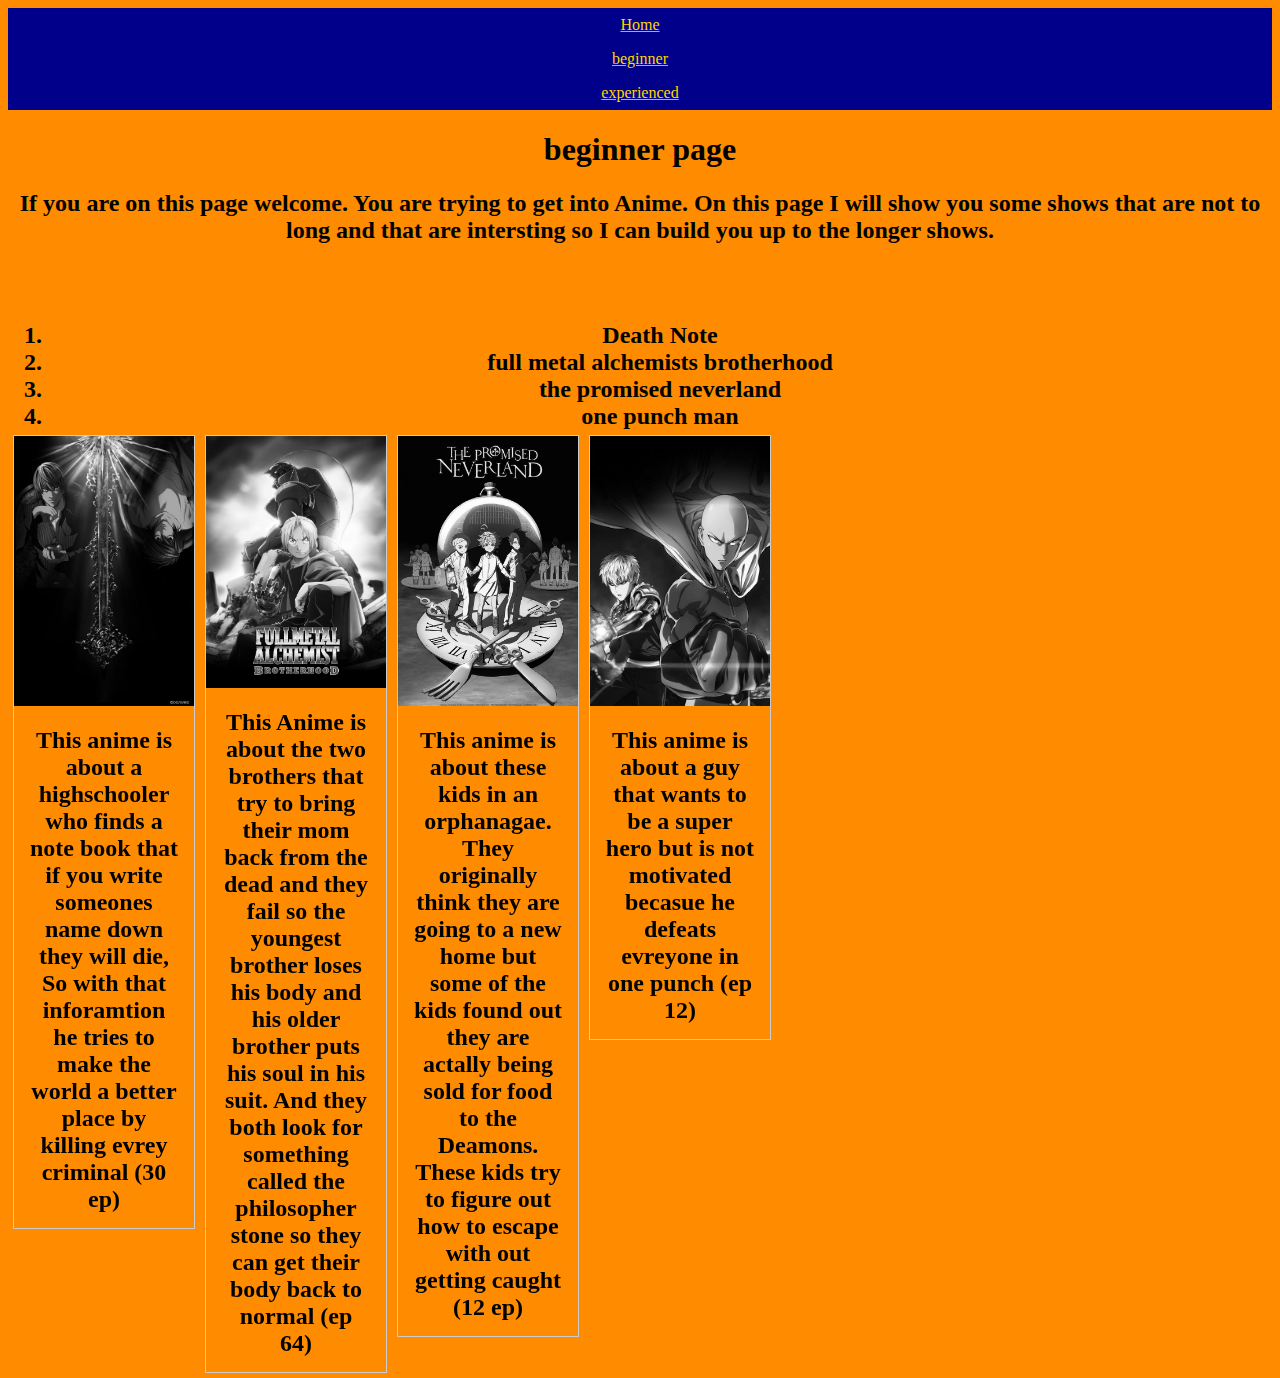
<file: beginner.html>
<!DOCTYPE html>

<html lang="en" dir="ltr">
  <head>
    <meta charset="utf-8">
<link rel="stylesheet" href="style.css">
<title>beginner</title>
  </head>
  <body>

    <ul>
      <li><a href="index.html">Home</a></li>
      <li><a href="beginner.html ">beginner</a></li>
      <li><a href="experienced.html ">experienced</a></li>
    </ul>

<h1> beginner page </h1>


<h2> If you are on this page welcome. You are trying to get into Anime. On this page I will show you some shows that are not to long and that are intersting so I can build you up to the longer shows.
<br>
<br>
<br>

  <ol>
    <li>Death Note </li>
    <li>full metal alchemists brotherhood </li>
    <li>the promised neverland</li>
        <li> one punch man</li>
  </ol>

  <div class="gallery">

      <img src="Death-note.jpg" alt="Cinque Terre" width="600" height="400">
    </a>
    <div class="desc">This anime is about a highschooler who finds a note book that if you write someones name down they will die, So with that inforamtion he tries to make the world a better place by killing evrey criminal    (30 ep) </div>
  </div>

  <div class="gallery">

      <img src="full.jpg" alt="Forest" width="600" height="400">
    </a>
    <div class="desc">This Anime is about the two brothers that try to bring their mom back from the dead and they fail so the youngest brother loses his body and his older brother puts his soul in his suit. And they both look for something called the philosopher stone so they can get their body back to normal (ep 64) </div>
  </div>

  <div class="gallery">

      <img src="the promise never land.jpg" alt="Northern Lights" width="600" height="400">
    </a>
    <div class="desc">This anime is about these kids in an orphanagae. They originally think they are going to a new home but some of the kids found out they are actally being sold for food to the Deamons. These kids try to figure out how to escape with out getting caught (12 ep)  </div>
  </div>

  <div class="gallery">

      <img src="one punch.jpg" alt="Mountains" width="600" height="400">
    </a>
    <div class="desc">This anime is about a guy that wants to be a super hero but is not motivated becasue he defeats evreyone in one punch (ep 12) </div>
  </div>


































  </body>
</html>



































  </body>
</html>
</file>
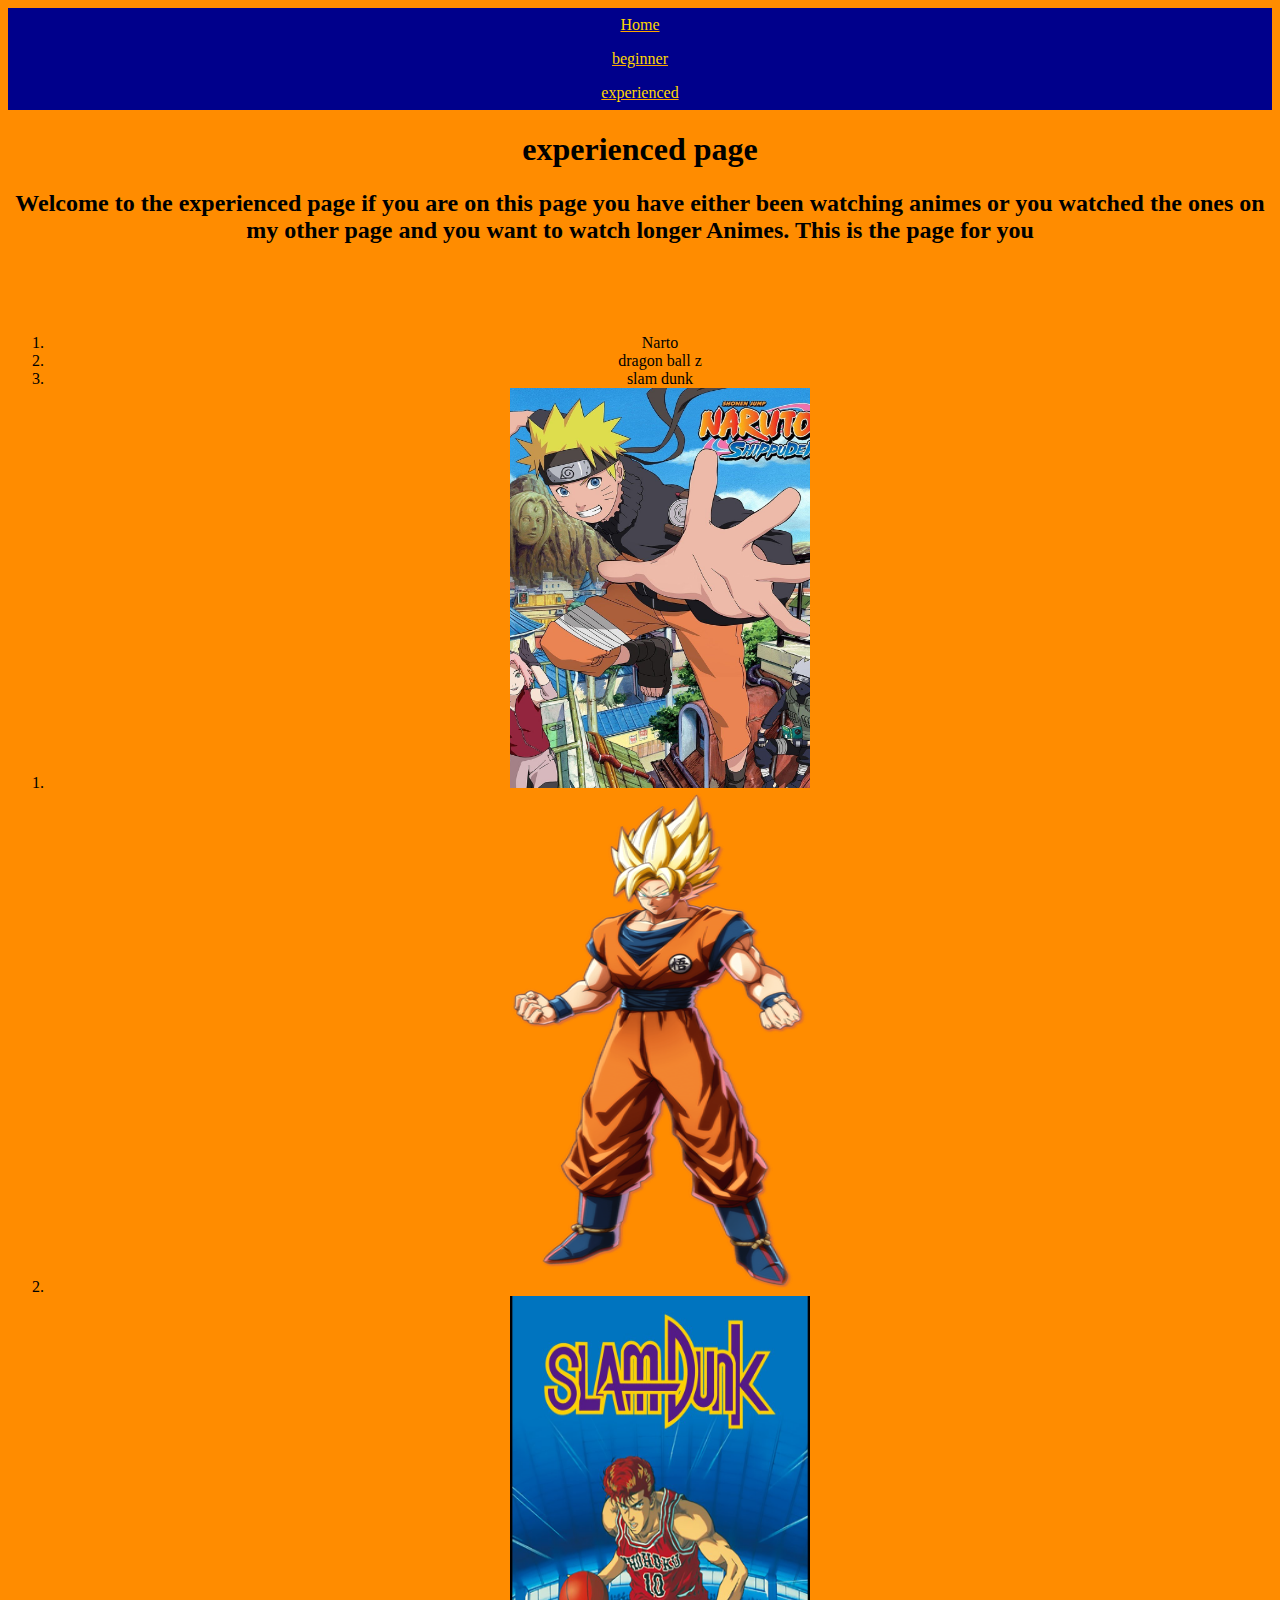
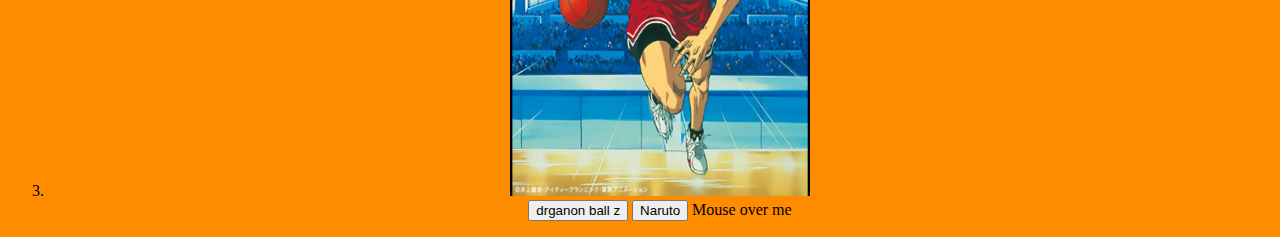
<file: experienced.html>
<!DOCTYPE html>

<html lang="en" dir="ltr">
  <head>
    <meta charset="utf-8">
<link rel="stylesheet" href="style.css">
<title>experienced</title>
  </head>
  <body>

    <ul>
      <li><a href="index.html">Home</a></li>
      <li><a href="beginner.html ">beginner</a></li>
      <li><a href="experienced.html ">experienced</a></li>
    </ul>

  <h1>experienced page</h1>

  <h2>Welcome to the experienced page if you are on this page you have either been watching animes or you watched the ones on my other page and you want to watch longer Animes. This is the page for you</h2>
  <br>
  <br>
  <br>
  <ol>

<li> Narto </li>
<li> dragon ball z </li>
<li>slam dunk</li>

  </ol>

<ol>
  <li> <img src="naruto shippuden.jpg" alt="Mountains" width="300" height="400"> </li>
<li> <img src="goku.png" alt="Mountains" width="300" height="500"> </li>
<li> <img src="slam dunk.jpg" alt="Mountains" width="300" height="500"> </li>

<button type="button">drganon ball z</button>
<button type="button">Naruto</button>

<div class="dropdown">
  <span>Mouse over me</span>
  <div class="dropdown-content">
  <p>Naruto the goat</p>
  </div>
</div>
</file>
<file: style.css>
ul {
  list-style-type: none;
  margin: 0;

  padding: 0;
  overflow: hidden;
    border color: red
}

li {
  float: left;
  width: 100%




}

li a {
  display: block;
  padding: 8px;
  background-color: darkblue;
  text-decoration-color: orange;
  color: gold;


}


li :hover {
  background-color: red;
}


body {
background-color:  darkorange;
text-align: center;
}

h1 {
  text-align: center;
}

div.gallery {
  margin: 5px;
  border: 1px solid #ccc;
  float: left;
  width: 180px;
}

div.gallery:hover {
  border: 1px solid #777;
}

div.gallery img {
  width: 100%;
  height: auto;
}

div.desc {
  padding: 15px;
  text-align: center;}

  .dropdown {
  position: relative;
  display: inline-block;
}

.dropdown-content {
  display: none;
  position: absolute;
  background-color: #f9f9f9;
  min-width: 160px;
  box-shadow: 0px 8px 16px 0px rgba(0,0,0,0.2);
  padding: 12px 16px;
  z-index: 1;
}

.dropdown:hover .dropdown-content {
  display: block;
}
.gallery {
    -webkit-filter: grayscale(100%); /* Safari 6.0 - 9.0 */
    filter: grayscale(100%);
}
</file>
